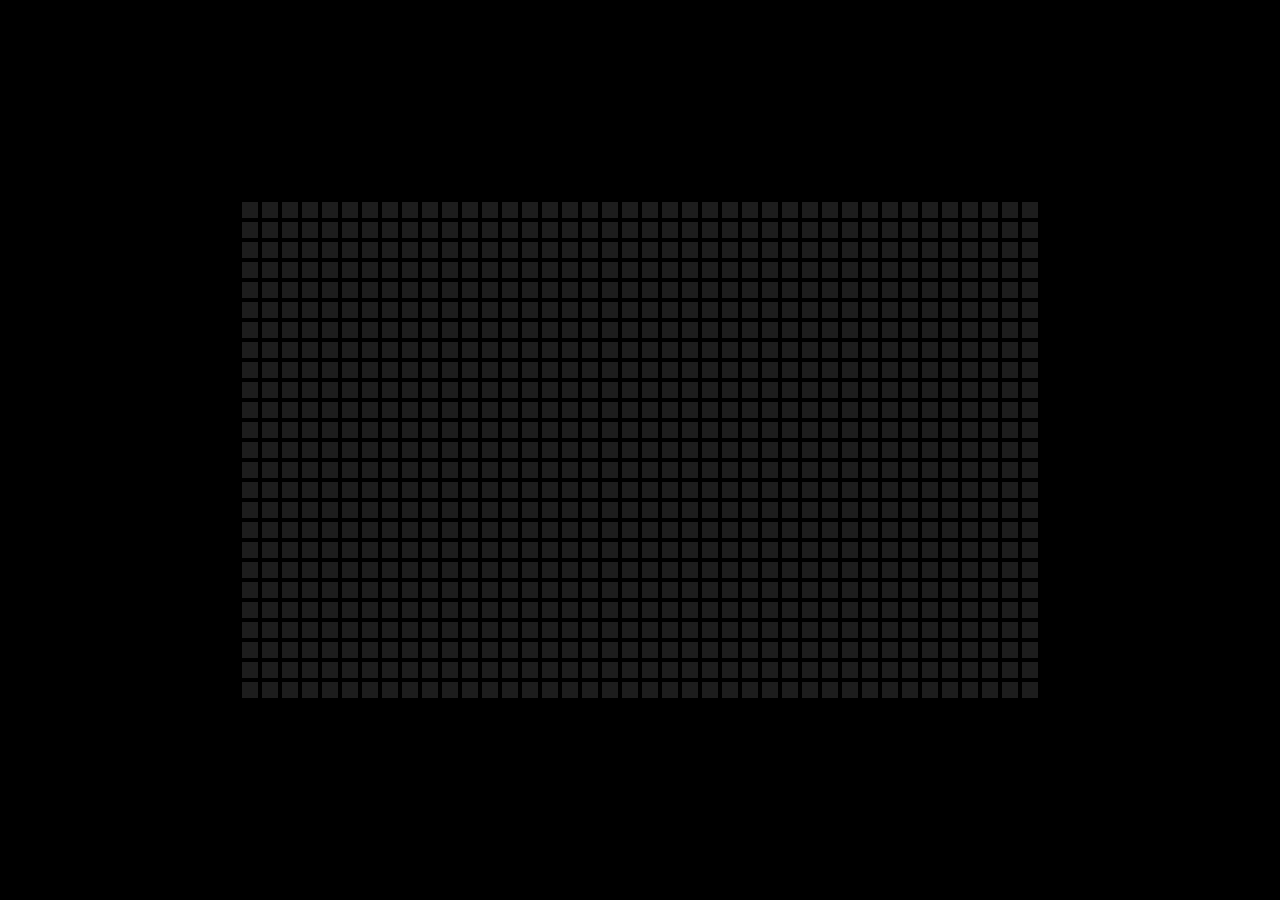
<file: 变色版.html>
<!DOCTYPE html>
<html lang="en">

<head>
    <meta charset="UTF-8">
    <meta name="viewport" content="width=device-width, initial-scale=1.0">
    <link rel="stylesheet" href="index.css">
    
    <title>色彩板</title>
</head>

<body>
    <div id="container"/>
    <script src="index.js"/></script>
    
</body>

</html>
</file>
<file: index.css>
* {
    box-sizing: border-box;
}

body {
    /* 健哥等你把背景色改成绿色 */
    background-color:black;
    margin: 0;
    display: flex;
    align-items: center;
    justify-content: center;
    height: 100vh;
}

#container {
    display: flex;
    align-items: center;
    justify-content: center;
    flex-wrap: wrap;
    max-width: 800px;
}

.square {
    background-color: #1d1d1d;
    box-shadow: 0 0 2px #000;
    margin: 2PX;
    width: 16px;
    height: 16px;
    transition: 2s ease;
}

.square:hover {
transition-duration: 0s;
}
</file>
